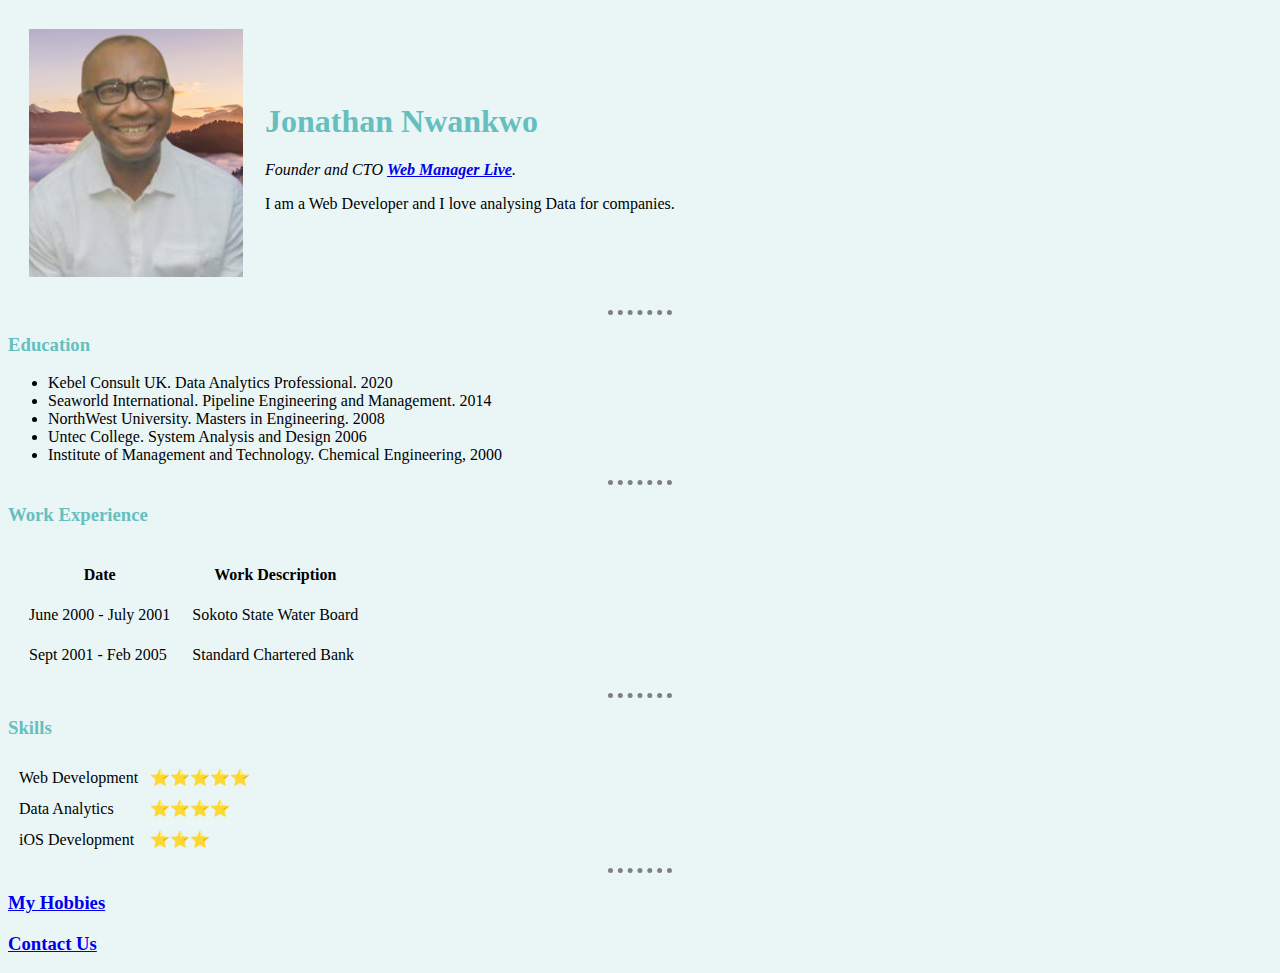
<file: index.html>
<!DOCTYPE html>
<html lang="en" dir="ltr">
  <head>
    <meta charset="utf-8">
    <title>Jonathan's Personal Site</title>
    <link rel="stylesheet" href="css/styles.css">
  </head>
  <body>
    <table cellspacing="20">
      <tr>
        <td><img src="images/jon@desert.png" alt="Jonathan's profile picture"></td>
        <td><h1>Jonathan Nwankwo</h1>
        <p><em>Founder and CTO <strong><a href="https://www.jenwankwo.com">Web Manager Live</a></strong>.</em></p>
        <p>I am a Web Developer and I love analysing Data for companies.</p></td>
      </tr>
    </table>
    <hr>
    <h3>Education</h3>
    <ul>
      <li>Kebel Consult UK. Data Analytics Professional. 2020</li>
      <li>Seaworld International. Pipeline Engineering and Management. 2014</li>
      <li>NorthWest University. Masters in Engineering. 2008</li>
      <li>Untec College. System Analysis and Design 2006</li>
      <li>Institute of Management and Technology. Chemical Engineering, 2000</li>
    </ul>
    <hr>
    <h3>Work Experience</h3>
    <table cellspacing="20">
<thead>
  <tr>
    <th>Date</th>
    <th>Work Description</th>
  </tr>
</thead>
<tbody>
  <tr>
    <td>June 2000 - July 2001</td>
    <td>Sokoto State Water Board</td>
    </tr>
  <tr>
    <td>Sept 2001 - Feb 2005</td>
    <td>Standard Chartered Bank</td>
    </tr>
</tbody>
</table>
<hr>
<h3>Skills</h3>
<table cellspacing="10">
<tr>
  <td>Web Development</td>
  <td>⭐⭐⭐⭐⭐</td>
</tr>
<tr>
  <td>Data Analytics</td>
  <td>⭐⭐⭐⭐</td>
</tr>
<tr>
  <td>iOS Development</td>
  <td>⭐⭐⭐</td>
</tr>

</table>
<hr>
    <h3><a href="hobbies.html">My Hobbies</a></h3>
    <h3><a href="contact.html">Contact Us</a></h3>
  </body>
</html>
</file>
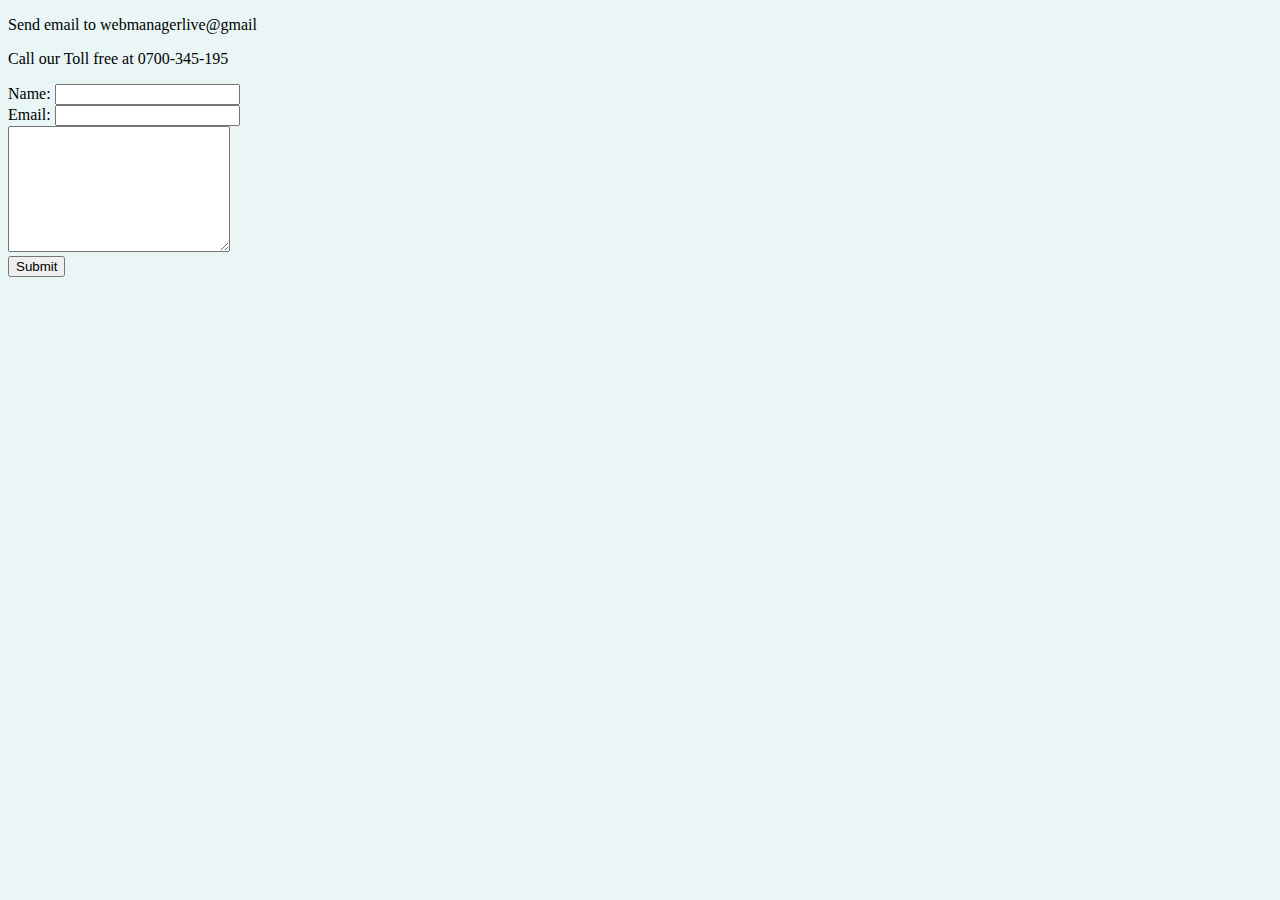
<file: contact.html>
<!DOCTYPE html>
<html lang="en" dir="ltr">
  <head>
    <meta charset="utf-8">
    <title>Contact</title>
    <link rel="stylesheet" href="css/styles.css">
  </head>
  <body>
    <p>Send email to webmanagerlive@gmail</p>
    <p>Call our Toll free at 0700-345-195</p>
    <form class="" action=mailto:webmanagerlive@gmail.com" method="post" enctype="text/plain">
      <label for="">Name:</label>
      <input type="text" name="yourName" value=""><br />
      <label for="">Email:</label>
      <input type="email" name="yourEmail" value=""><br />
      <textarea name="yourMessage" rows="8" cols="25"></textarea><br />
      <input type="Submit" name="">

    </form>

  </body>
</html>
</file>
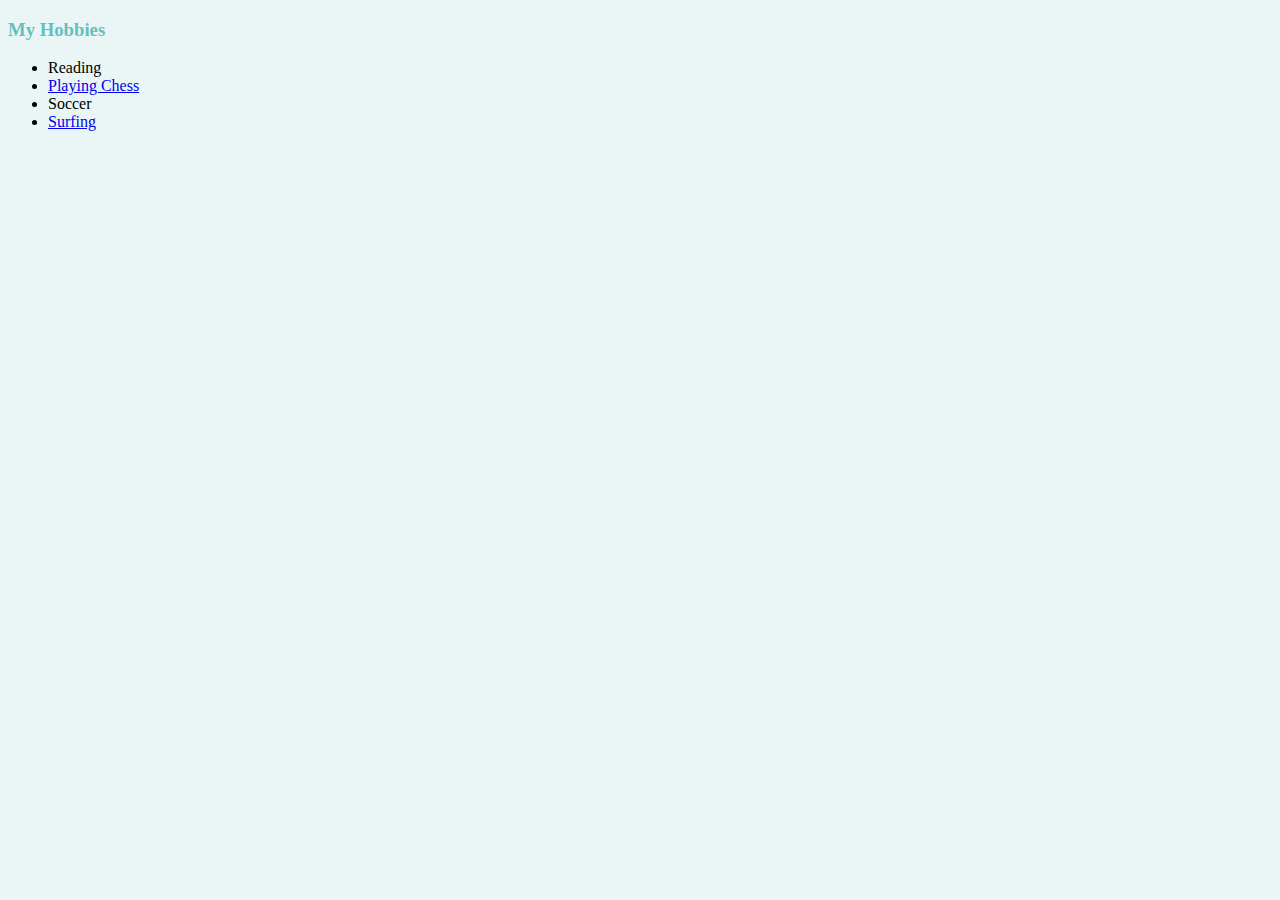
<file: hobbies.html>
<!DOCTYPE html>
<html lang="en" dir="ltr">
  <head>
    <meta charset="utf-8">
    <title>My Hobbies</title>
    <link rel="stylesheet" href="css/styles.css">
  </head>
  <body>
    <h3>My Hobbies</h3>
    <ul>
      <li>Reading</li>
      <li><a href="#">Playing Chess</a></li>
      <li>Soccer</li>
      <li><a href="#">Surfing</a></li>
    </ul>
  </body>
</html>
</file>
<file: css/styles.css>
body{
  background-color:#eaf6f6;
}
h1{
  color:#66BFBF;
}
h3{
  color:#66BFBF;
}
hr{
  border-style: none;
  border-top-style: dotted;
  border-color: grey;
  border-width: 5px;
  width:5%;
}
</file>
